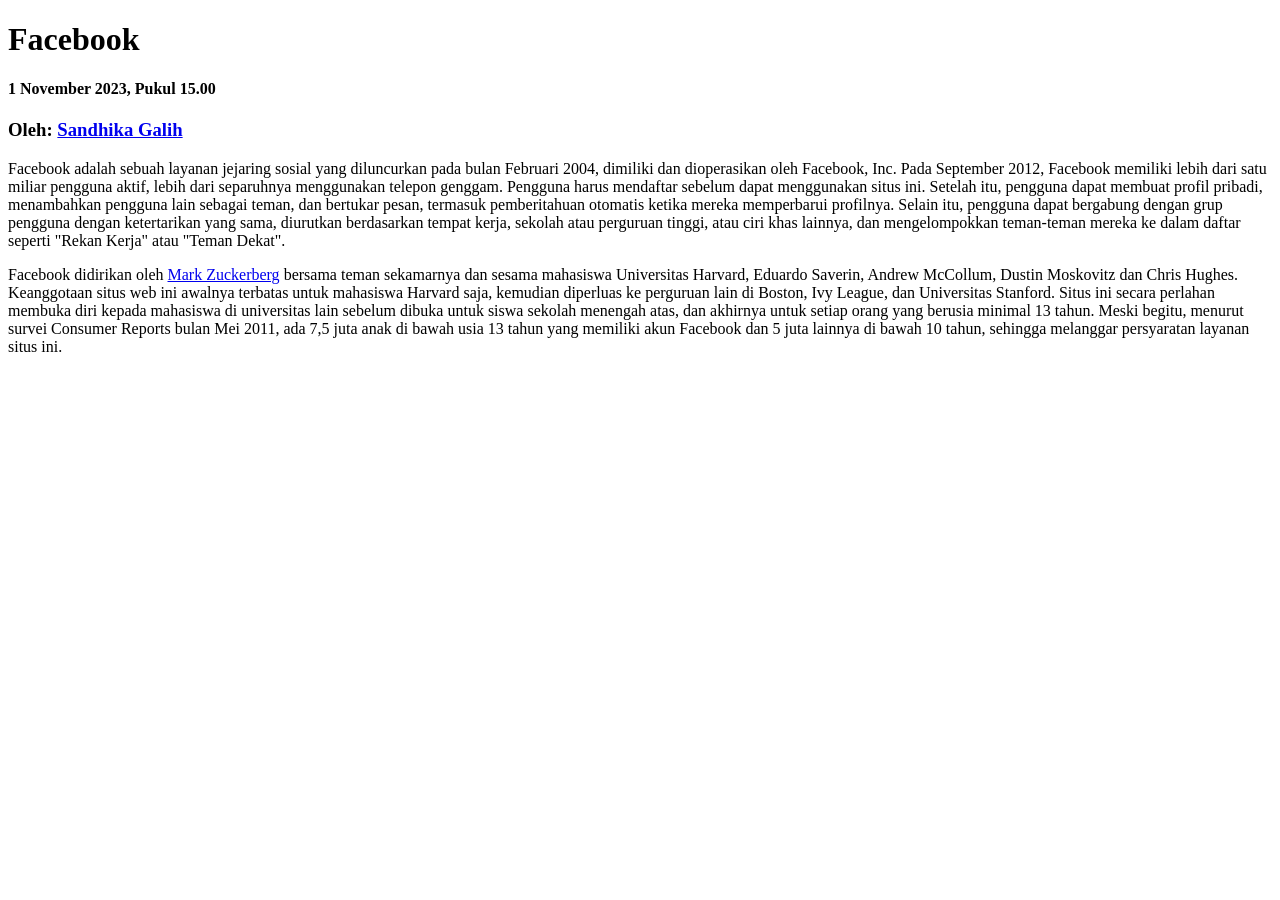
<file: latihan3/L3a253040007.html>
<!doctype html>
<html>
<head>
	<title>Latihan 3a - CSS Dasar</title>
</head>
<body>

	<h1>Facebook</h1>
	<h4>1 November 2023, Pukul 15.00</h4>
	<h3>Oleh: <a href="http://instagram.com/sandhikagalih_">Sandhika Galih</a></h3>

	<p>
		Facebook adalah sebuah layanan jejaring sosial yang diluncurkan pada bulan Februari 2004, dimiliki dan dioperasikan oleh Facebook, Inc. Pada September 2012, Facebook memiliki lebih dari satu miliar pengguna aktif, lebih dari separuhnya menggunakan telepon genggam. Pengguna harus mendaftar sebelum dapat menggunakan situs ini. Setelah itu, pengguna dapat membuat profil pribadi, menambahkan pengguna lain sebagai teman, dan bertukar pesan, termasuk pemberitahuan otomatis ketika mereka memperbarui profilnya. Selain itu, pengguna dapat bergabung dengan grup pengguna dengan ketertarikan yang sama, diurutkan berdasarkan tempat kerja, sekolah atau perguruan tinggi, atau ciri khas lainnya, dan mengelompokkan teman-teman mereka ke dalam daftar seperti "Rekan Kerja" atau "Teman Dekat".
	</p>	
	<p>
		Facebook didirikan oleh <a href="http://facebook.com">Mark Zuckerberg</a> bersama teman sekamarnya dan sesama mahasiswa Universitas Harvard, Eduardo Saverin, Andrew McCollum, Dustin Moskovitz dan Chris Hughes. Keanggotaan situs web ini awalnya terbatas untuk mahasiswa Harvard saja, kemudian diperluas ke perguruan lain di Boston, Ivy League, dan Universitas Stanford. Situs ini secara perlahan membuka diri kepada mahasiswa di universitas lain sebelum dibuka untuk siswa sekolah menengah atas, dan akhirnya untuk setiap orang yang berusia minimal 13 tahun. Meski begitu, menurut survei Consumer Reports bulan Mei 2011, ada 7,5 juta anak di bawah usia 13 tahun yang memiliki akun Facebook dan 5 juta lainnya di bawah 10 tahun, sehingga melanggar persyaratan layanan situs ini.
	</p>
</body>
</html>
</file>
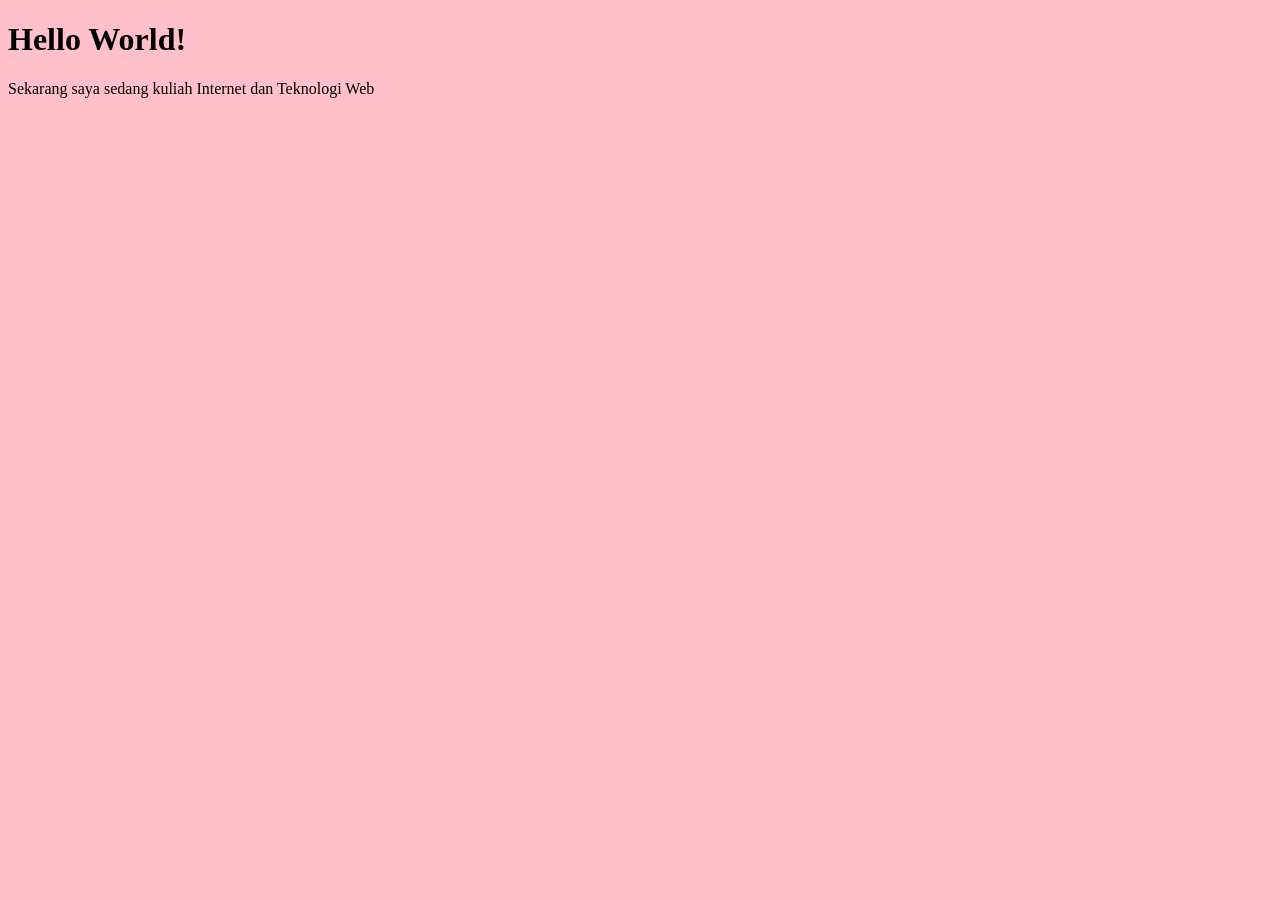
<file: kuliah/pertemuan2/halo.html>
<!DOCTYPE html>
<html>
	
	<head>
		<title>ITW - Petemuan 2</title>
	</head>

	<body bgcolor="pink">
		<h1>Hello World!</h1>
	<p>Sekarang saya sedang kuliah Internet dan Teknologi Web</p>
	</body>

</html>
</file>
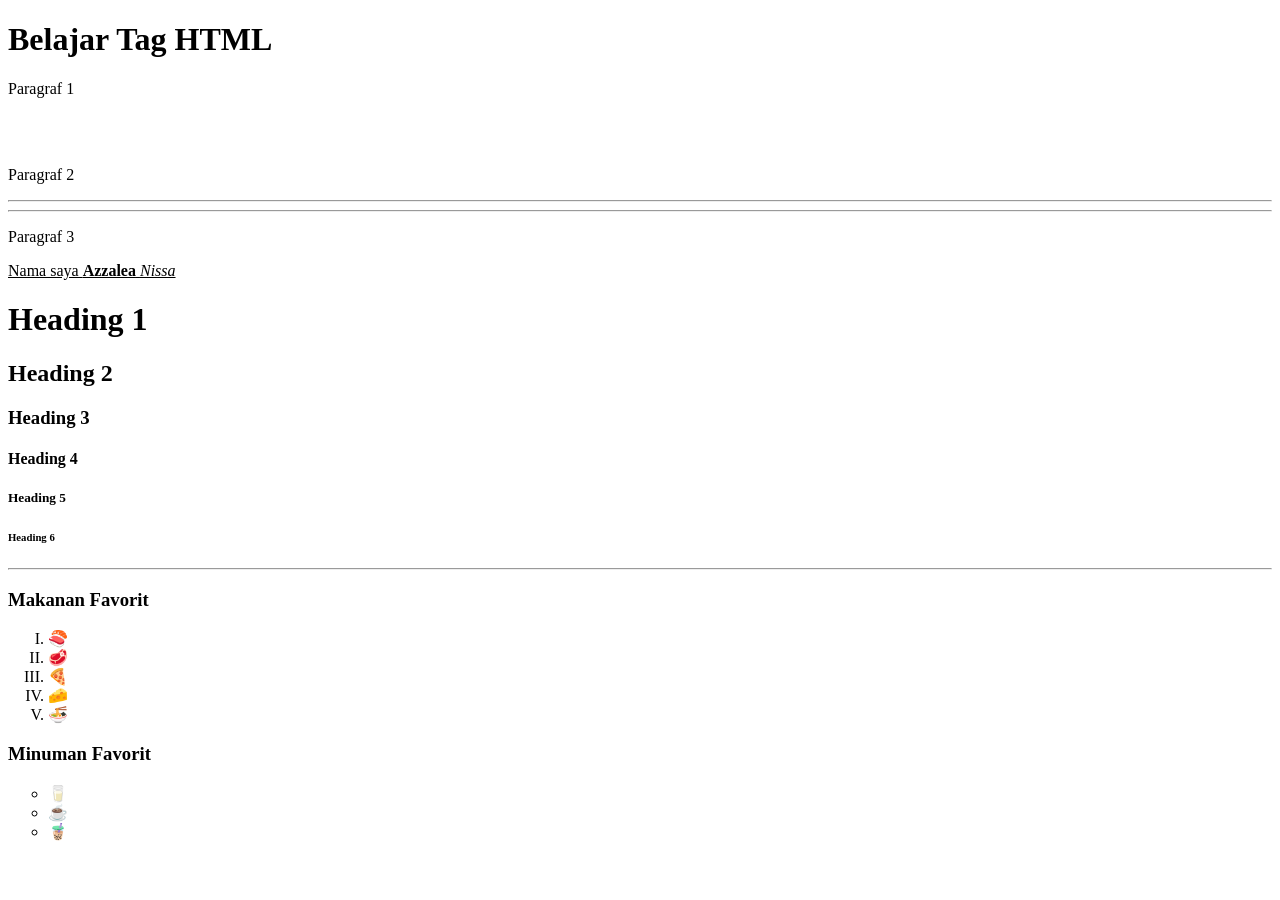
<file: kuliah/pertemuan3/tag.html>
<!DOCTYPE html>
<html lang="en">
<head>
    <meta charset="UTF-8">
    <meta name="viewport" content="width=device-width, initial-scale=1.0">
    <title>ITW - Pertemuan 3</title>
</head>
<body>
<!-- h1 untuk membuat judul paling besar -->
<h1>Belajar Tag HTML</h1>
<!-- p itu untuk paragraf -->
<p>Paragraf 1</p>
<!-- br untuk enter satu kali -->
<br><br>
<p>Paragraf 2</p>
<!-- hr untuk garis horizontal satu kali -->
<hr><hr>
<p>Paragraf 3</p>
<!-- b untuk huruf bold, i untuk huruf italic, u untuk memberi garis bawah -->
<u><p>Nama saya <b>Azzalea</b> <i>Nissa</i></p></u>
<!-- h1 sampe h6 itu untuk memberikan judul dari sebuah paragraf atau sub judul, dan tiap html hanya boleh ada 1 untuk h1 -->
<h1>Heading 1</h1>
<h2>Heading 2</h2>
<h3>Heading 3</h3>
<h4>Heading 4</h4>
<h5>Heading 5</h5>
<h6>Heading 6</h6>
<hr>
<h3>Makanan Favorit</h3>
<!-- ol ordered list untuk membuat list terurut -->
<ol type="I">
    <!-- li untuk menambahkan list nya -->
    <li>🍣 </li>
    <li>🥩</li>
    <li>🍕</li>
    <li>🧀</li>
    <li>🍜</li>
</ol>
<h3>Minuman Favorit</h3>
<ul type="circle">
    <!-- ul unordered list itu untuk membuat list yang tidak terurut -->
    <li>🥛</li>
    <li>☕</li>
    <li>🧋</li>
</ul>
</body>
</html>
</file>
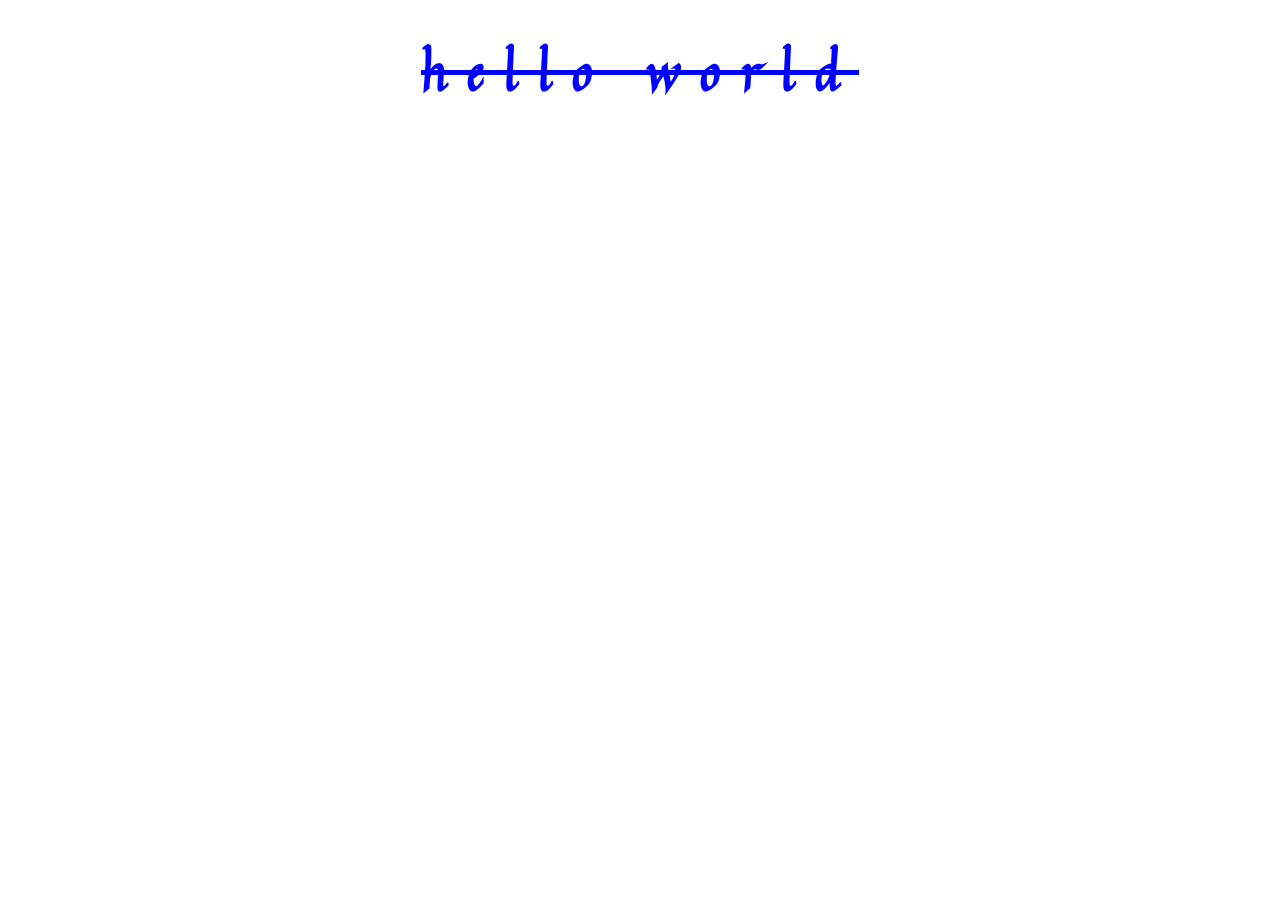
<file: kuliah/pertemuan5/latihancss.html>
<!DOCTYPE html>
<html lang="en">
<head>
    <meta charset="UTF-8">
    <meta name="viewport" content="width=device-width, initial-scale=1.0">
    <title>Latihan CSS</title>
    <link rel="stylesheet" href="latihancss.css">
    <link rel="preconnect" href="https://fonts.googleapis.com">
<link rel="preconnect" href="https://fonts.gstatic.com" crossorigin>
<link href="https://fonts.googleapis.com/css2?family=Quintessential&display=swap" rel="stylesheet">
</head>
<body>
    <h1>Hello World</h1>
</body>
</html>
</file>
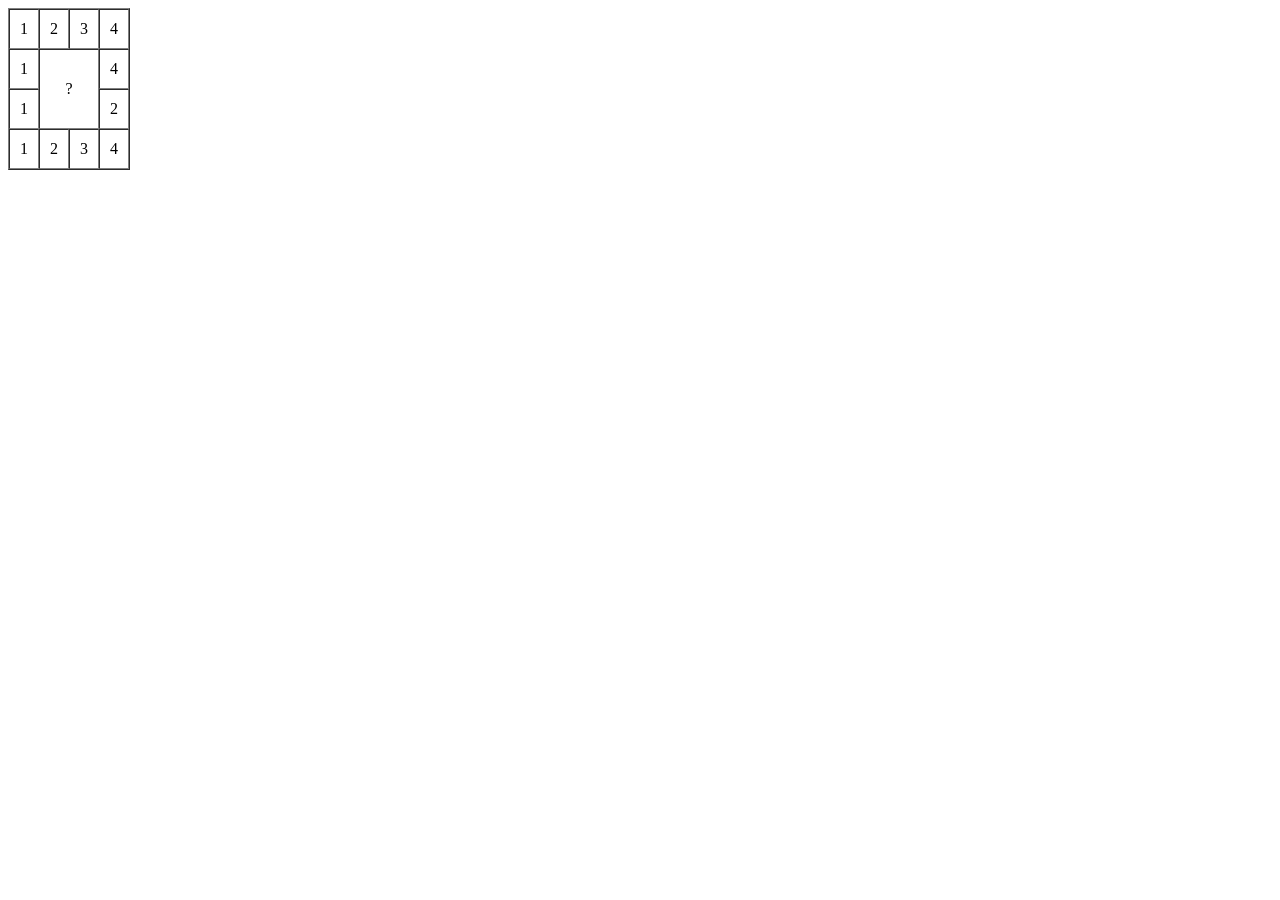
<file: kuliah/pertemuan5/tabel.html>
<!DOCTYPE html>
<html lang="en">
<head>
    <meta charset="UTF-8">
    <meta name="viewport" content="width=device-width, initial-scale=1.0">
    <title>Document</title>
</head>
<body>
    <table border="1" cellspacing="0" cellpadding="10">
        <tr>
            <td>1</td>
            <td>2</td>
            <td>3</td>
            <td>4</td>
        </tr>
        <tr>
            <td>1</td>
            <td colspan="2" rowspan="2" align="center">?</td>
            <td>4</td>
        </tr>
        <tr>
            <td>1</td>
            <td>2</td>
        </tr>
        <tr>
            <td>1</td>
            <td>2</td>
            <td>3</td>
            <td>4</td>
        </tr>
    </table>
</body>
</html>
</file>
<file: kuliah/pertemuan5/latihancss.css>
h1 {
            color:blue;
            font-size: 50px; 
            font-family:  "Quintessential", serif;
            text-decoration: line-through;
            text-transform: lowercase;
            letter-spacing: 20px;
            text-align: center;

        }
</file>
